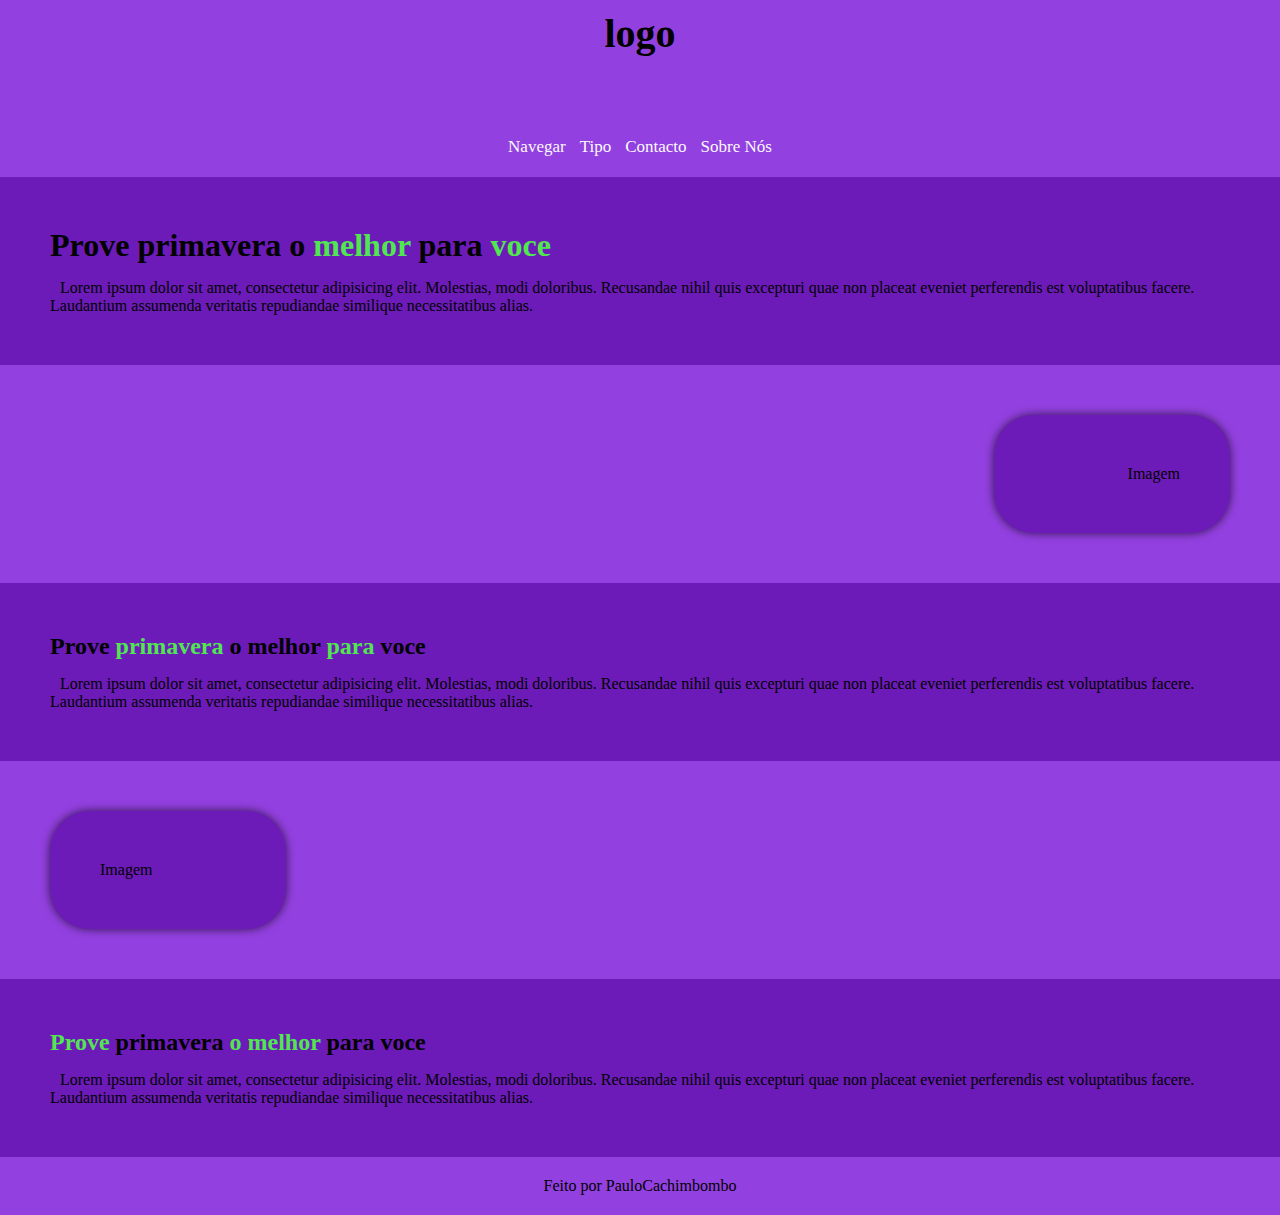
<file: Medication/index.html>
<!DOCTYPE html>
<html lang="pt-br">
<head>
    <meta charset="UTF-8">
    <meta name="viewport" content="width=device-width, initial-scale=1.0">
    <link rel="stylesheet" href="Style/style.css">
    <title>PetMedication</title>
</head>
<body>
<header>
    <h1>logo</h1>
</header>
<nav>
    <ul>
        <a href="#">Navegar</a>
        <a href="#">Tipo</a>
        <a href="#">Contacto</a>
        <a href="#">Sobre Nós</a>
    </ul>
</nav>
<main>
    <article>
        <div  class = "bloco1">
            <h1>
                Prove primavera o <Span class="trexo">melhor</Span> para <span class="trexo">voce</span>
            </h1>
            <p>Lorem ipsum dolor sit amet, consectetur adipisicing elit. 
                Molestias, modi doloribus. Recusandae nihil quis excepturi 
                quae non placeat eveniet perferendis est voluptatibus facere. 
                Laudantium assumenda veritatis repudiandae similique necessitatibus alias.</p>
        </div>

        <div id="object1"> 
            <aside >
                <p>Imagem</p>
            </aside>        
            </div>        
       <div class="bloco1">
        <h2>
            Prove <span class="trexo">primavera</span> o melhor <span class="trexo">para</span> voce
        </h2>
        <p>Lorem ipsum dolor sit amet, consectetur adipisicing elit. 
            Molestias, modi doloribus. Recusandae nihil quis excepturi 
            quae non placeat eveniet perferendis est voluptatibus facere. 
            Laudantium assumenda veritatis repudiandae similique necessitatibus alias.</p>
  
       </div > 

        <div id="object2">
            <aside>
            <p>Imagem</p>
          </aside>
        </div>
        
    </aside>
    <div class="bloco1">
        <h2>
            <span class="trexo">Prove</span> primavera <span class="trexo">o melhor</span> para voce
        </h2>
        <p>Lorem ipsum dolor sit amet, consectetur adipisicing elit. 
            Molestias, modi doloribus. Recusandae nihil quis excepturi 
            quae non placeat eveniet perferendis est voluptatibus facere. 
            Laudantium assumenda veritatis repudiandae similique necessitatibus alias.</p>
  
    </div > 
    </article>
</main>
<footer>
     <p>Feito por PauloCachimbombo</p>
</footer>    
</body>
</html>
</file>
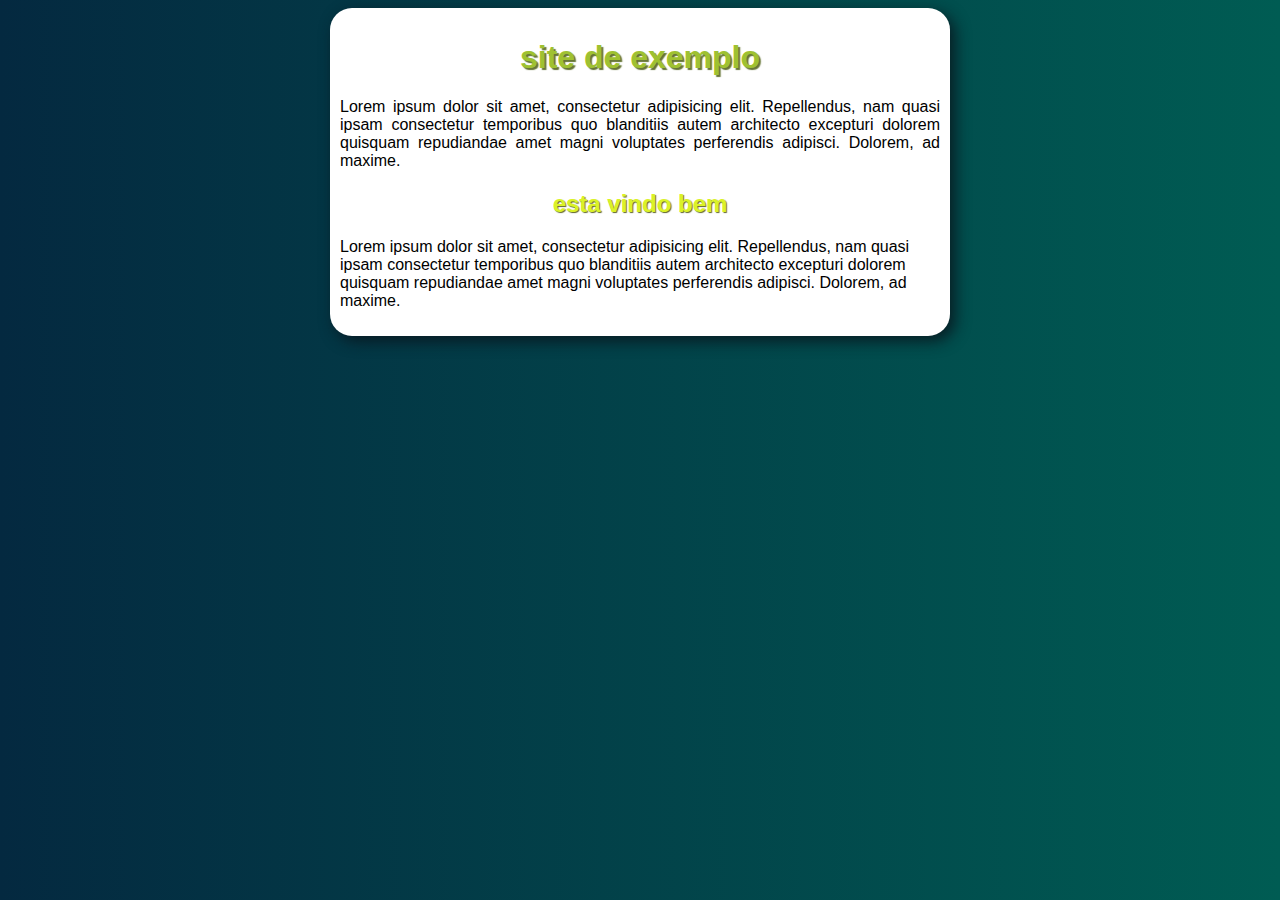
<file: Modulo2/003/index.html>
<!DOCTYPE html>
<html lang="en">
<head>
    <meta charset="UTF-8">
    <meta name="viewport" content="width=device-width, initial-scale=1.0">
    <title>site exemplo</title>
    <link rel="stylesheet" href="style.css">
</head>
<body>
    <main>    <h1>site de exemplo</h1>
    
    <p>Lorem ipsum dolor sit amet, consectetur adipisicing elit.
         Repellendus, nam quasi ipsam consectetur temporibus quo
          blanditiis autem architecto 
        excepturi dolorem quisquam repudiandae amet magni 
        voluptates perferendis adipisci. Dolorem, ad maxime.</p>
        <p><h2>esta vindo bem</h2>
            Lorem ipsum dolor sit amet, consectetur adipisicing elit.
            Repellendus, nam quasi ipsam consectetur temporibus quo
             blanditiis autem architecto 
           excepturi dolorem quisquam repudiandae amet magni 
           voluptates perferendis adipisci. Dolorem, ad maxime.</p>
        </main>

</body>
</html>
</file>
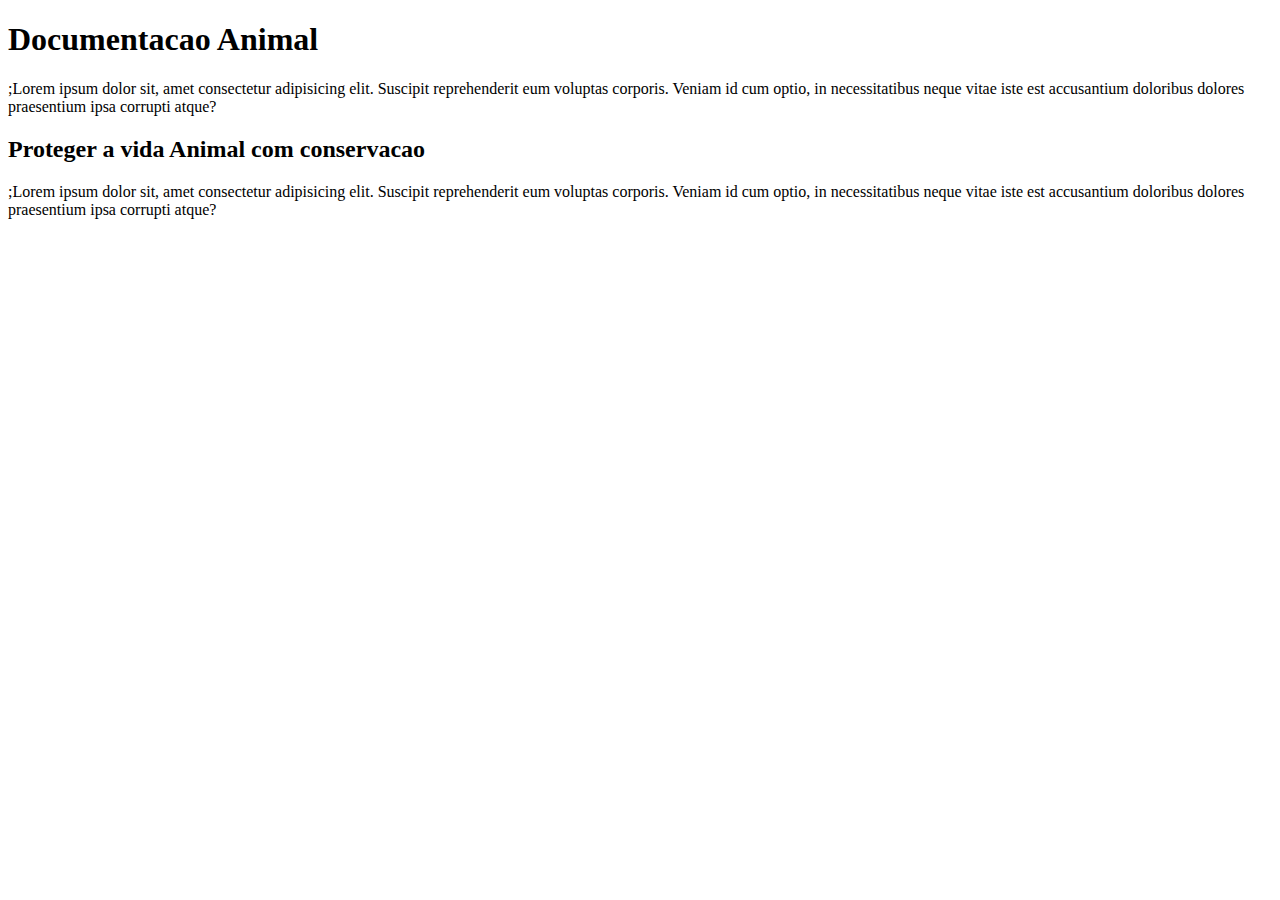
<file: Modulo2/004/index.html>
<!DOCTYPE html>
<html lang="pt-br">
<head>
    <meta charset="UTF-8">
    <meta name="viewport" content="width=device-width, initial-scale=1.0">
     <style>
        body{
            font-family: 'sans-serif';
        }
        h1{
            font-family: 'Times New Roman', Times, serif;
        }

     </style>
    <title>fonte css</title>
</head>
<body>
    
    <h1>Documentacao Animal</h1>   
    <p>;Lorem ipsum dolor sit, amet consectetur adipisicing elit. 
        Suscipit reprehenderit eum voluptas corporis. Veniam id 
        cum optio, in necessitatibus neque vitae iste est accusantium 
        doloribus dolores praesentium ipsa corrupti 
        atque?</p>
        <h2>Proteger a vida Animal com conservacao</h2> 
        <p>;Lorem ipsum dolor sit, amet consectetur adipisicing elit. 
            Suscipit reprehenderit eum voluptas corporis. Veniam id 
            cum optio, in necessitatibus neque vitae iste est accusantium 
            doloribus dolores praesentium ipsa corrupti 
            atque?</p>   
    
</body>
</html>
</file>
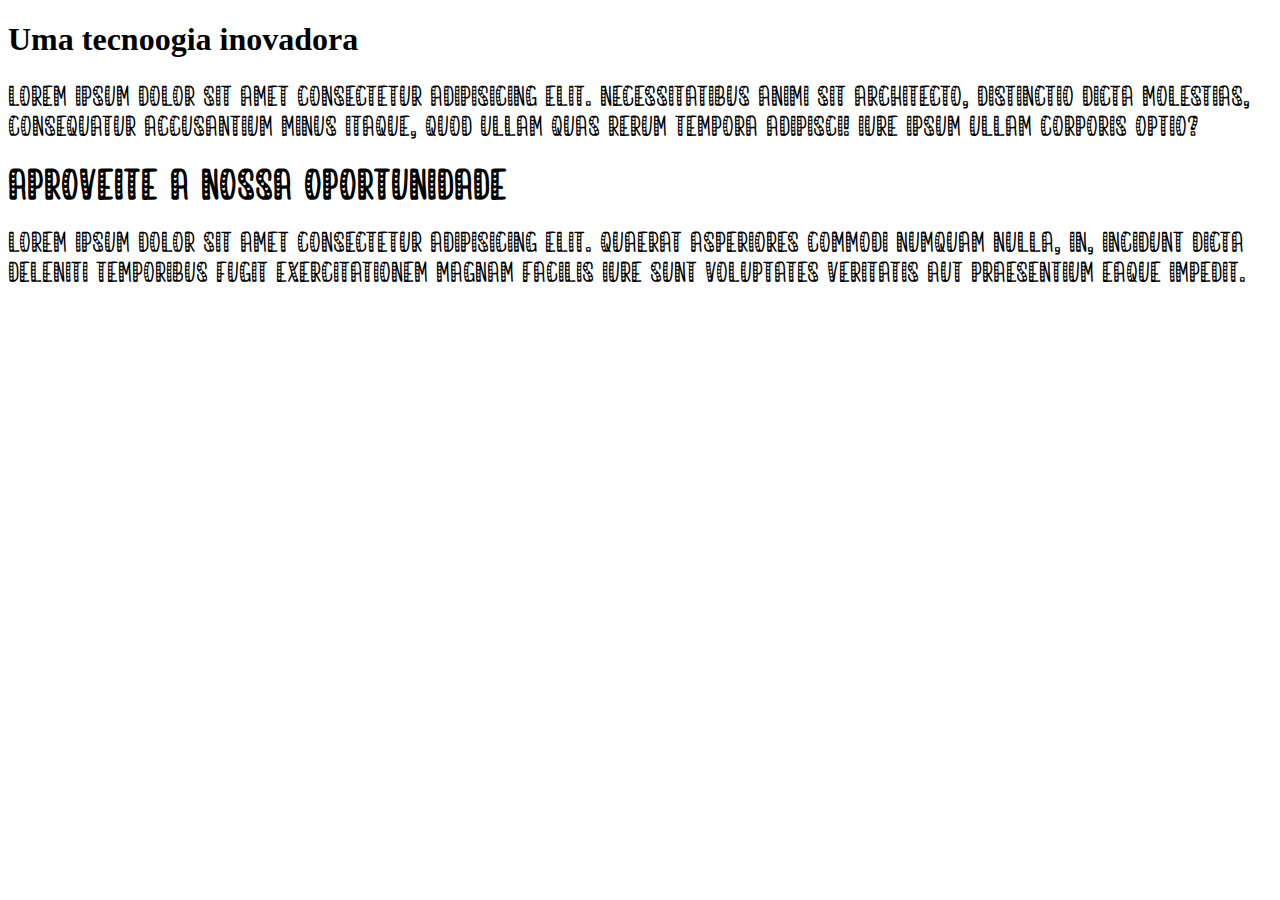
<file: Modulo2/005/index.html>
<!DOCTYPE html>
<html lang="pt-br">
<head>
    <meta charset="UTF-8">
    <meta name="viewport" content="width=device-width, initial-scale=1.0">
    <title>font2</title>
    <style>
         @font-face {
                font-family:minhaFont;
                src: url(love\ story\ ttf.ttf);
            }  
        body 
        {
            font-family:minhaFont;
        }
        h1{
           font-family:love;
           box-shadow: 2px;
            };
           
       
    </style>
</head>
<body>
    <h1>Uma tecnoogia inovadora</h1>
    <p>Lorem ipsum dolor sit amet consectetur adipisicing elit.
         Necessitatibus animi sit architecto, distinctio dicta
          molestias,
          consequatur accusantium minus itaque, quod ullam 
        quas rerum tempora adipisci! Iure ipsum ullam corporis optio?</p>
    <h2>aproveite a nossa oportunidade</h2>
    <p>Lorem ipsum dolor sit amet consectetur adipisicing elit. 
        Quaerat asperiores commodi numquam nulla, in, incidunt 
        dicta deleniti temporibus fugit exercitationem magnam
         facilis iure sunt voluptates veritatis aut praesentium 
         eaque impedit.</p>
</body>
</html>
</file>
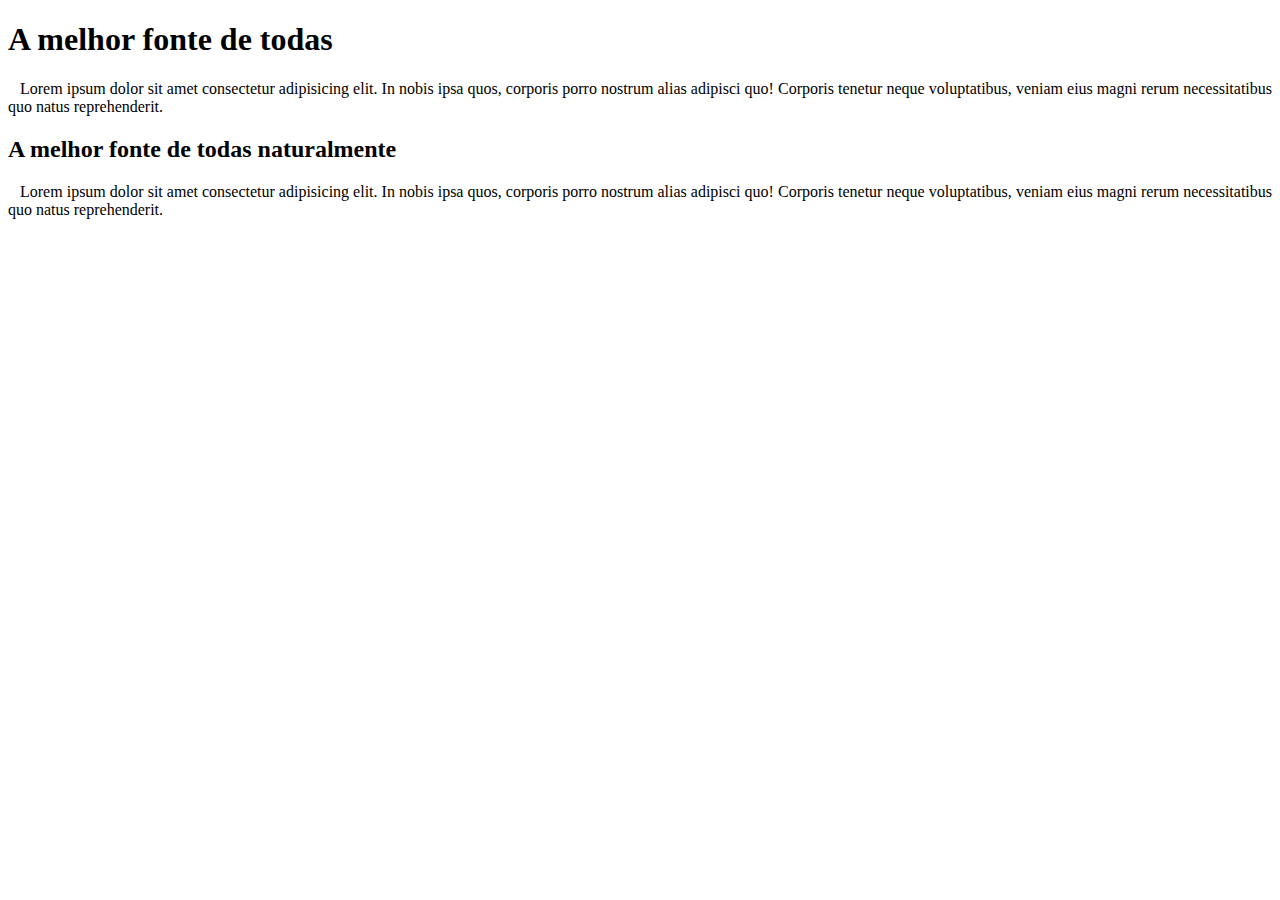
<file: Modulo2/006/index.html>
<!DOCTYPE html>
<html lang="pt-br">
<head>
    <meta charset="UTF-8">
    <meta name="viewport" content="width=device-width, initial-scale=1.0">
    <title>capturando fonte de outrso sites</title>
    <style>
        bory{
            font: bold 3px sanserif ;
            color:  rgba(31, 31, 212, 0.822) ;
        }
        p{
            text-align: justify;
            text-indent: 12px;
        }
    </style>
</head>
<body>
    <h1>A melhor fonte de todas</h1>
    <p>Lorem ipsum dolor sit amet consectetur adipisicing 
        elit. In nobis ipsa quos, corporis porro nostrum alias 
        adipisci quo! Corporis tenetur neque voluptatibus, 
        veniam eius magni rerum necessitatibus quo natus 
        reprehenderit.</p>
        <h2>A melhor fonte de todas naturalmente</h2>
    <p>Lorem ipsum dolor sit amet consectetur adipisicing 
        elit. In nobis ipsa quos, corporis porro nostrum alias 
        adipisci quo! Corporis tenetur neque voluptatibus, 
        veniam eius magni rerum necessitatibus quo natus 
        reprehenderit.</p>
</body>
</html>
</file>
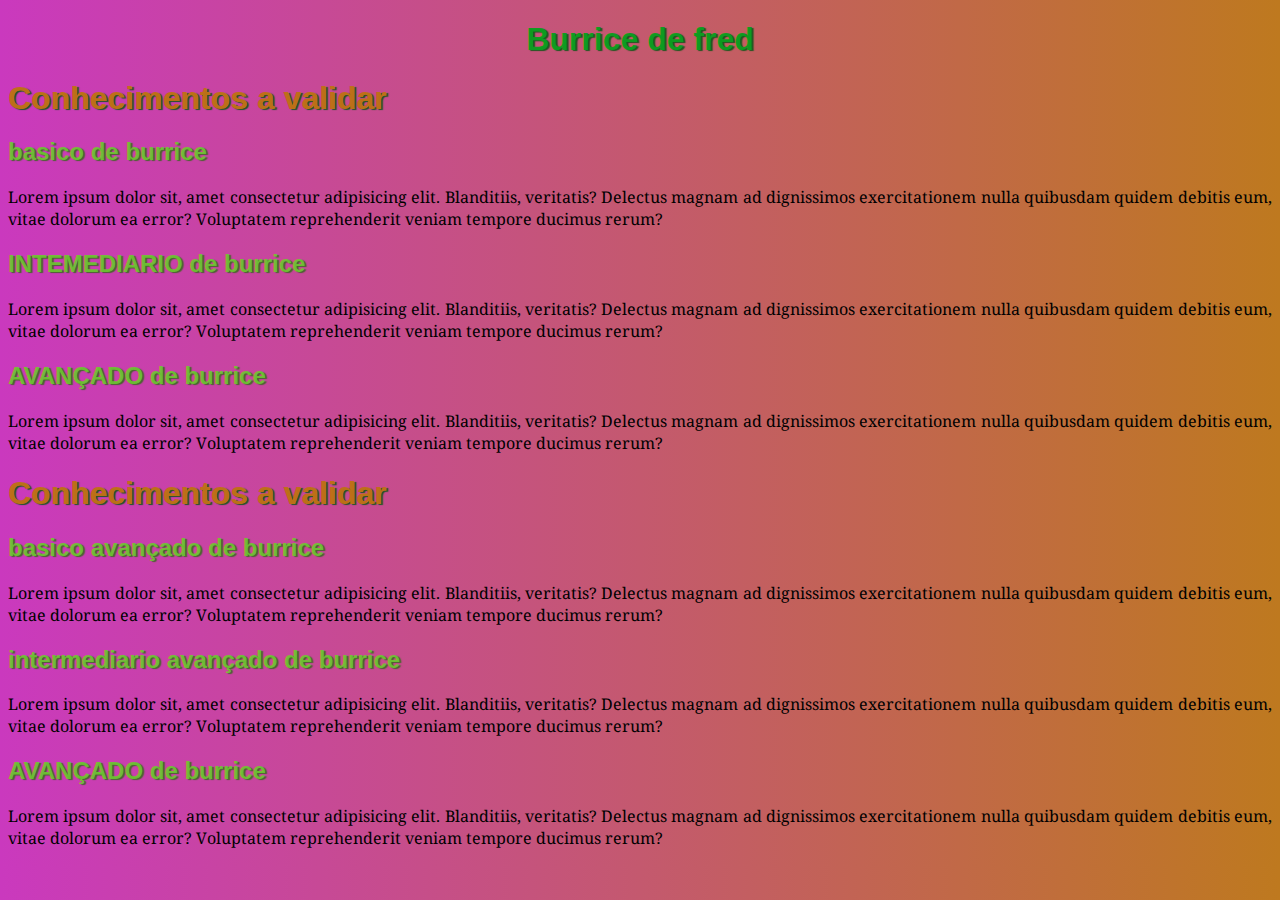
<file: Modulo2/008/index.html>
<!DOCTYPE html>
<html lang="pt-br">
<head>
    <meta charset="UTF-8">
    <meta name="viewport" content="width=device-width, initial-scale=1.0">
    <title>Document</title>
    <link rel="stylesheet" href="style.css">
    
</head>
<body>
    <h1 id="principal">Burrice de fred</h1>
    <h1>Conhecimentos a validar</h1>
    <h2>basico de burrice</h1>
    <p>Lorem ipsum dolor sit, amet consectetur adipisicing elit. 
        Blanditiis, veritatis? Delectus magnam ad dignissimos 
        exercitationem nulla quibusdam quidem debitis eum, vitae 
        dolorum ea error? Voluptatem reprehenderit veniam tempore 
        ducimus rerum?</p>
    <h2>INTEMEDIARIO de burrice</h2>
    <p>Lorem ipsum dolor sit, amet consectetur adipisicing elit. 
         Blanditiis, veritatis? Delectus magnam ad dignissimos 
         exercitationem nulla quibusdam quidem debitis eum, vitae 
          dolorum ea error? Voluptatem reprehenderit veniam tempore 
            ducimus rerum?</p>
    <h2>AVANÇADO de burrice</h2>
     <p>Lorem ipsum dolor sit, amet consectetur adipisicing elit. 
           Blanditiis, veritatis? Delectus magnam ad dignissimos 
          exercitationem nulla quibusdam quidem debitis eum, vitae 
         dolorum ea error? Voluptatem reprehenderit veniam tempore 
        ducimus rerum?</p> 
        <h1>Conhecimentos a validar</h1>
       
        <h2>basico avançado  de burrice</h1>
        <p>Lorem ipsum dolor sit, amet consectetur adipisicing elit. 
            Blanditiis, veritatis? Delectus magnam ad dignissimos 
            exercitationem nulla quibusdam quidem debitis eum, vitae 
            dolorum ea error? Voluptatem reprehenderit veniam tempore 
            ducimus rerum?</p>
        <h2>intermediario avançado de burrice</h2>
        <p>Lorem ipsum dolor sit, amet consectetur adipisicing elit. 
             Blanditiis, veritatis? Delectus magnam ad dignissimos 
             exercitationem nulla quibusdam quidem debitis eum, vitae 
              dolorum ea error? Voluptatem reprehenderit veniam tempore 
                ducimus rerum?</p>
        <h2>AVANÇADO de burrice</h2>
         <p>Lorem ipsum dolor sit, amet consectetur adipisicing elit. 
               Blanditiis, veritatis? Delectus magnam ad dignissimos 
              exercitationem nulla quibusdam quidem debitis eum, vitae 
             dolorum ea error? Voluptatem reprehenderit veniam tempore 
            ducimus rerum?</p>       
</body>
</html>
</file>
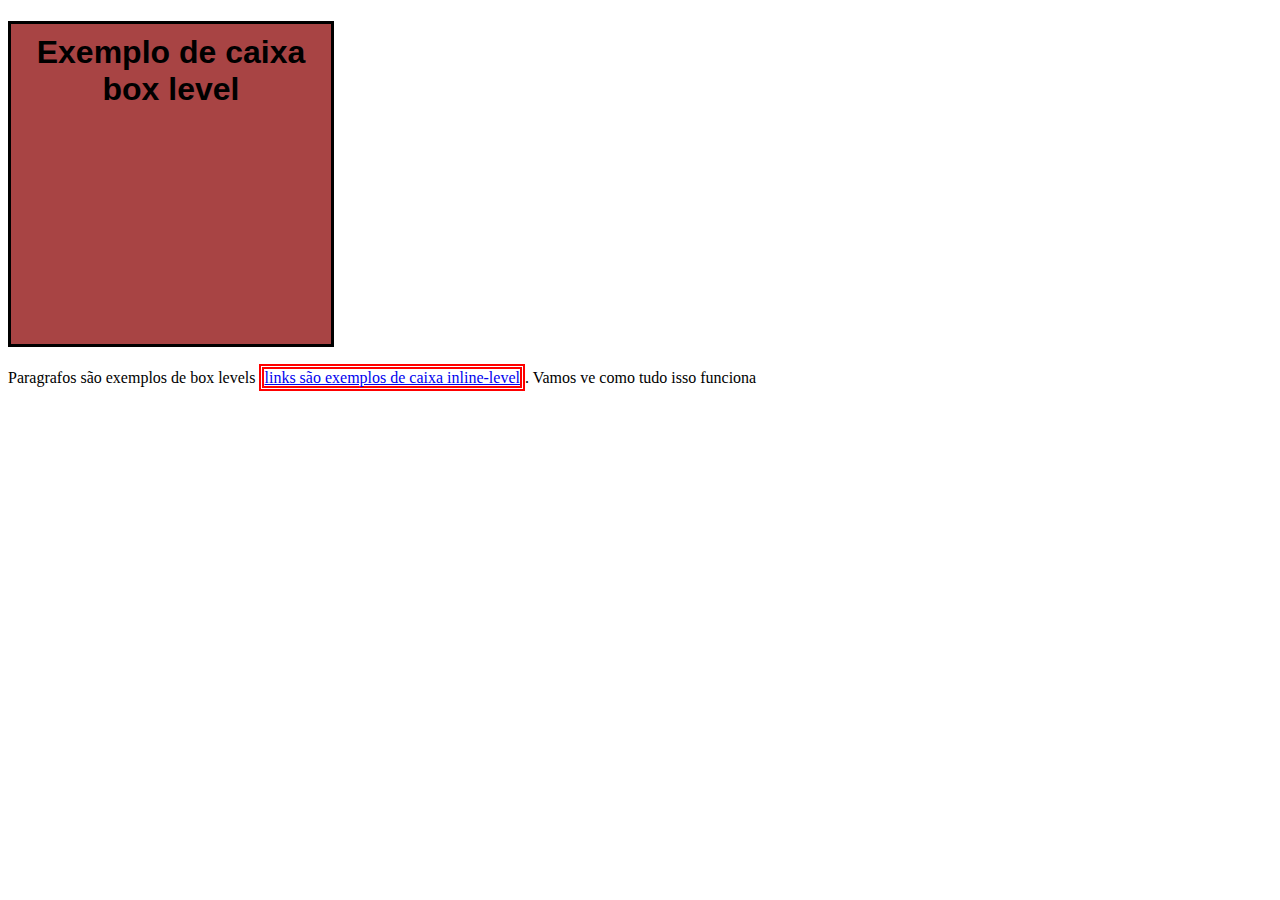
<file: Modulo2/010/index.html>
<!DOCTYPE html>
<html lang="pt-br">
<head>
    <meta charset="UTF-8">
    <meta name="viewport" content="width=device-width, initial-scale=1.0">
    <title>Modelo de caixa</title>
    <style>
        h1{
            background-color: rgba(160, 51, 51, 0.918);
            border: solid ;
            width: 300px;
            height: 300px;
            text-align: center;
            font-family: 'Lucida Sans', 'Lucida Sans Regular', 'Lucida Grande', 'Lucida Sans Unicode', Geneva, Verdana, sans-serif;     
           padding-top: 10px;
           padding-left: 10px;
           padding-bottom: 10px;
           padding-right: 10px; 
        }
        a{
            border-color: red;
            border-width: 5px;
            border-style: double;
            
        }
   </style>
</head>
<body>
    <h1>Exemplo de caixa box level</h1>
    <p>Paragrafos são exemplos de box levels <a href="#">links são exemplos  de caixa inline-level</a>. 
        Vamos ve como tudo isso funciona</p>
    
</body>
</html>
</file>
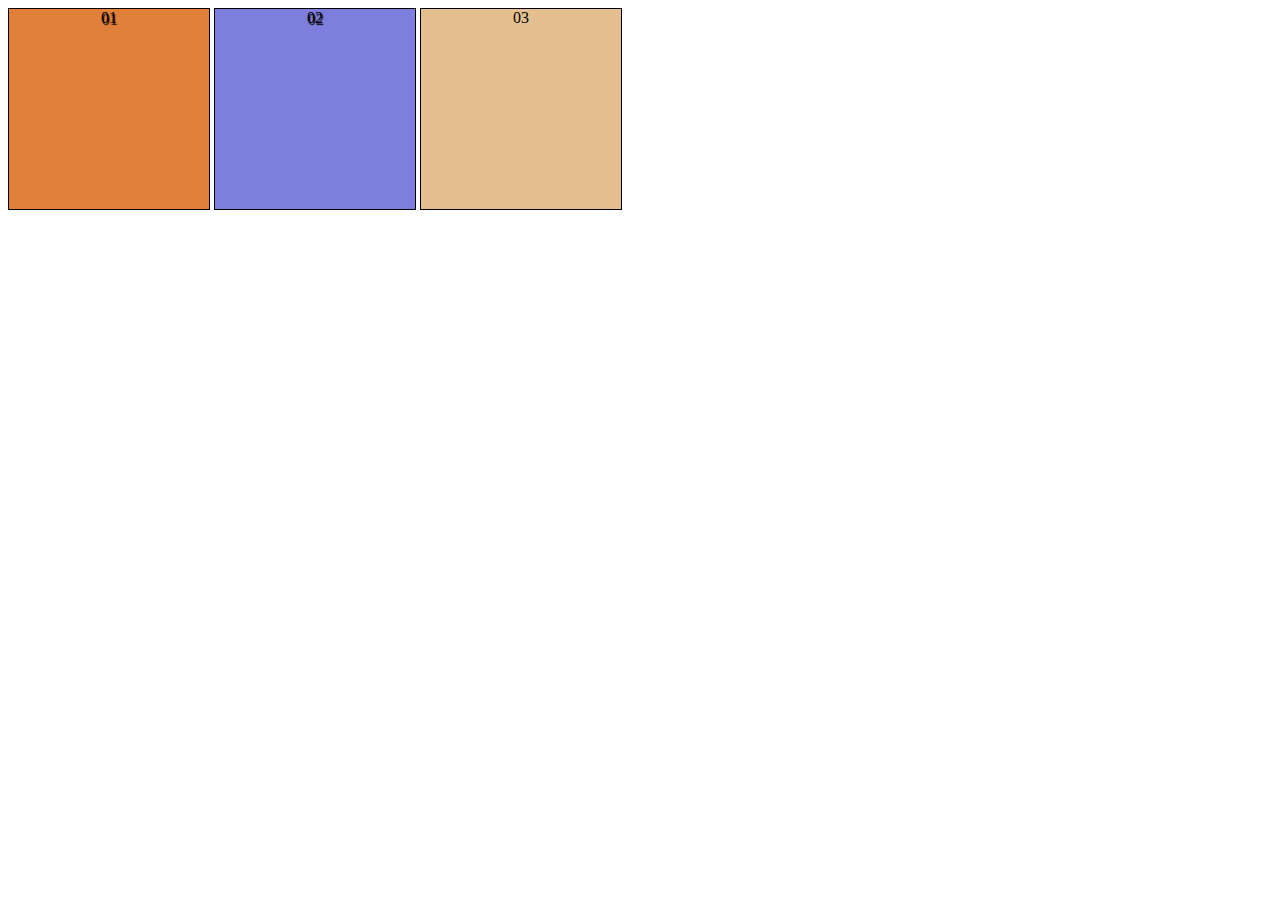
<file: Modulo2/009/pseudoClasse.html>
<!DOCTYPE html>
<html lang="pt-br">
<head>
    <meta charset="UTF-8">
    <meta name="viewport" content="width=device-width, initial-scale=1.0">
    <title>pseudoClasse</title>
    <style>
        div{
            display: inline-block;
            border: 1px solid black;
            height: 200px;
            width: 200px;
            text-align: center;
        }
       #d1{
        background-color: rgb(224, 128, 59);
        text-shadow: 1px 2px 1px;
       }
       #d2{
        background-color: rgba(114, 114, 218, 0.918);
        text-shadow: 1px 2px 1px;
       }
       #d3{
        background-color: rgba(224, 182, 126, 0.863);
        
       }
       #d3:hover{
        background-color: rgb(34, 104, 151);
        text-shadow: 1px 2px 1px;
       }
       #d2:hover{
        background-color: rgb(77, 151, 34);
       }
       #d1:hover{
        background-color: crimson;
       }
    </style>
</head>
<body>
    
    <div id="d1">01</div>
    <div id="d2">02</div>
    <div id="d3">03</div>

</body>
</html>
</file>
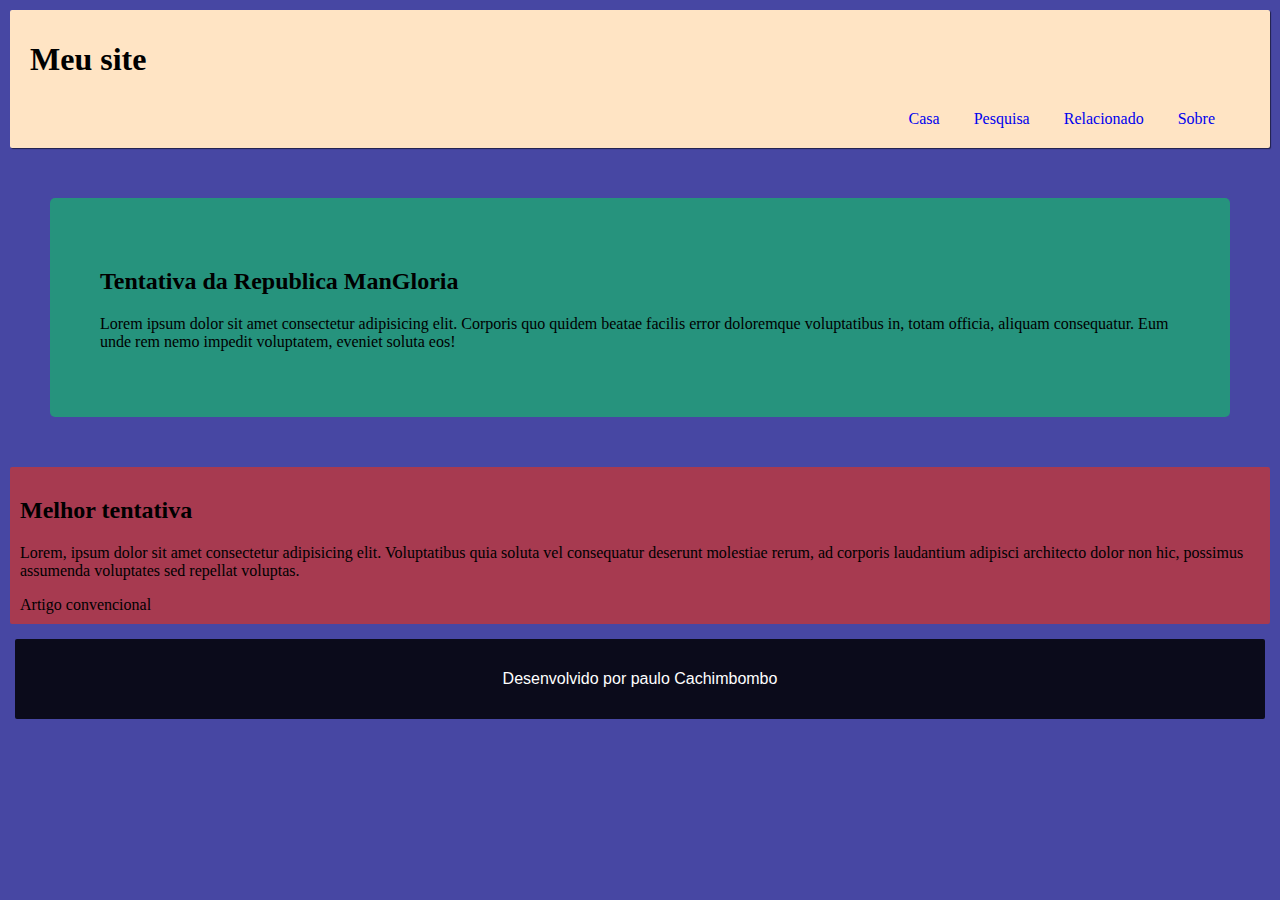
<file: Modulo2/010/index2.html>
<!DOCTYPE html>
<html lang="pt-br">
<head>
    <meta charset="UTF-8">
    <meta name="viewport" content="width=device-width, initial-scale=1.0">
    <title> grouping tags</title>
    <style>
        body{
            margin: 0px;
            padding: 0px;
            background-color: rgb(71, 71, 163);
        }
        header{
            background-color: bisque;
            padding: 10px;
            margin: 10px;
            border-radius: 2px;
            box-shadow: 1px 1px 1px rgba(0, 0, 0, 0.548);
        }
        nav > ul > a{
            padding-right: 10px;
            margin: 10px;
            text-decoration: none;
        }
        nav > a:hover{
            color: blue;

        }
        nav > ul{
            text-align: right;
            margin-top: 10px;
            margin-right: 25px;
            margin-bottom: 10px;
            margin-left: 10px;
        }
        #Assuntos{
            background-color: rgba(32, 161, 118, 0.849);
            margin: 50px;
            padding: 50px;
            border-radius: 5px;
        }
        #Noticias{
            background-color: rgba(196, 55, 55, 0.767);
            margin: 10px;
            padding: 10px;
            border-radius: 2px;
        }
        footer{
            background-color: rgba(0, 0, 0, 0.836);
            margin: 15px;
            padding: 15px;
            border-radius: 2px;
        }
        footer > p{
            color: white;
            font-family: 'Lucida Sans', 'Lucida Sans Regular', 'Lucida Grande', 'Lucida Sans Unicode', 
            Geneva, Verdana, sans-serif;  
            text-align: center;          
        }
        #as{
            padding-bottom: 10px;
            padding-left: 10px;
            
        }
        #Newcolor > a:hover{
            background-color: rgba(0, 0, 0, 0.938);
            border-radius: 23px;
            

        }
    </style>
</head>
<body>
    <header>
        <h1 id="as">Meu site</h1>
        <nav>
        <ul id="Newcolor">
            <a   href ="#">Casa</a>
            <a href="#">Pesquisa</a>
            <a href="#">Relacionado</a>
            <a href="#">Sobre</a>
        </ul>
    </nav>
    </header>
<main>
    <section id="Assuntos">
            <H2>Tentativa da Republica ManGloria</H2>
            <p>Lorem ipsum dolor sit amet consectetur adipisicing elit. Corporis quo quidem beatae 
                facilis error doloremque 
                voluptatibus in, totam officia, aliquam consequatur. 
                Eum unde rem nemo impedit voluptatem, eveniet soluta eos!</p>
    </section>
  <Section id="Noticias">
    <article>
        <h2>Melhor tentativa</h2>
          <p>Lorem, ipsum dolor sit amet consectetur adipisicing elit. Voluptatibus
             quia soluta vel consequatur deserunt molestiae rerum, ad corporis
             laudantium adipisci architecto dolor non hic, possimus assumenda
              voluptates sed repellat voluptas.</p>
              <aside>
                Artigo convencional
              </aside>
    </article>
  </Section>

</main>
<footer>
<p>Desenvolvido por paulo Cachimbombo</p>
</footer>
</body>
</html>
</file>
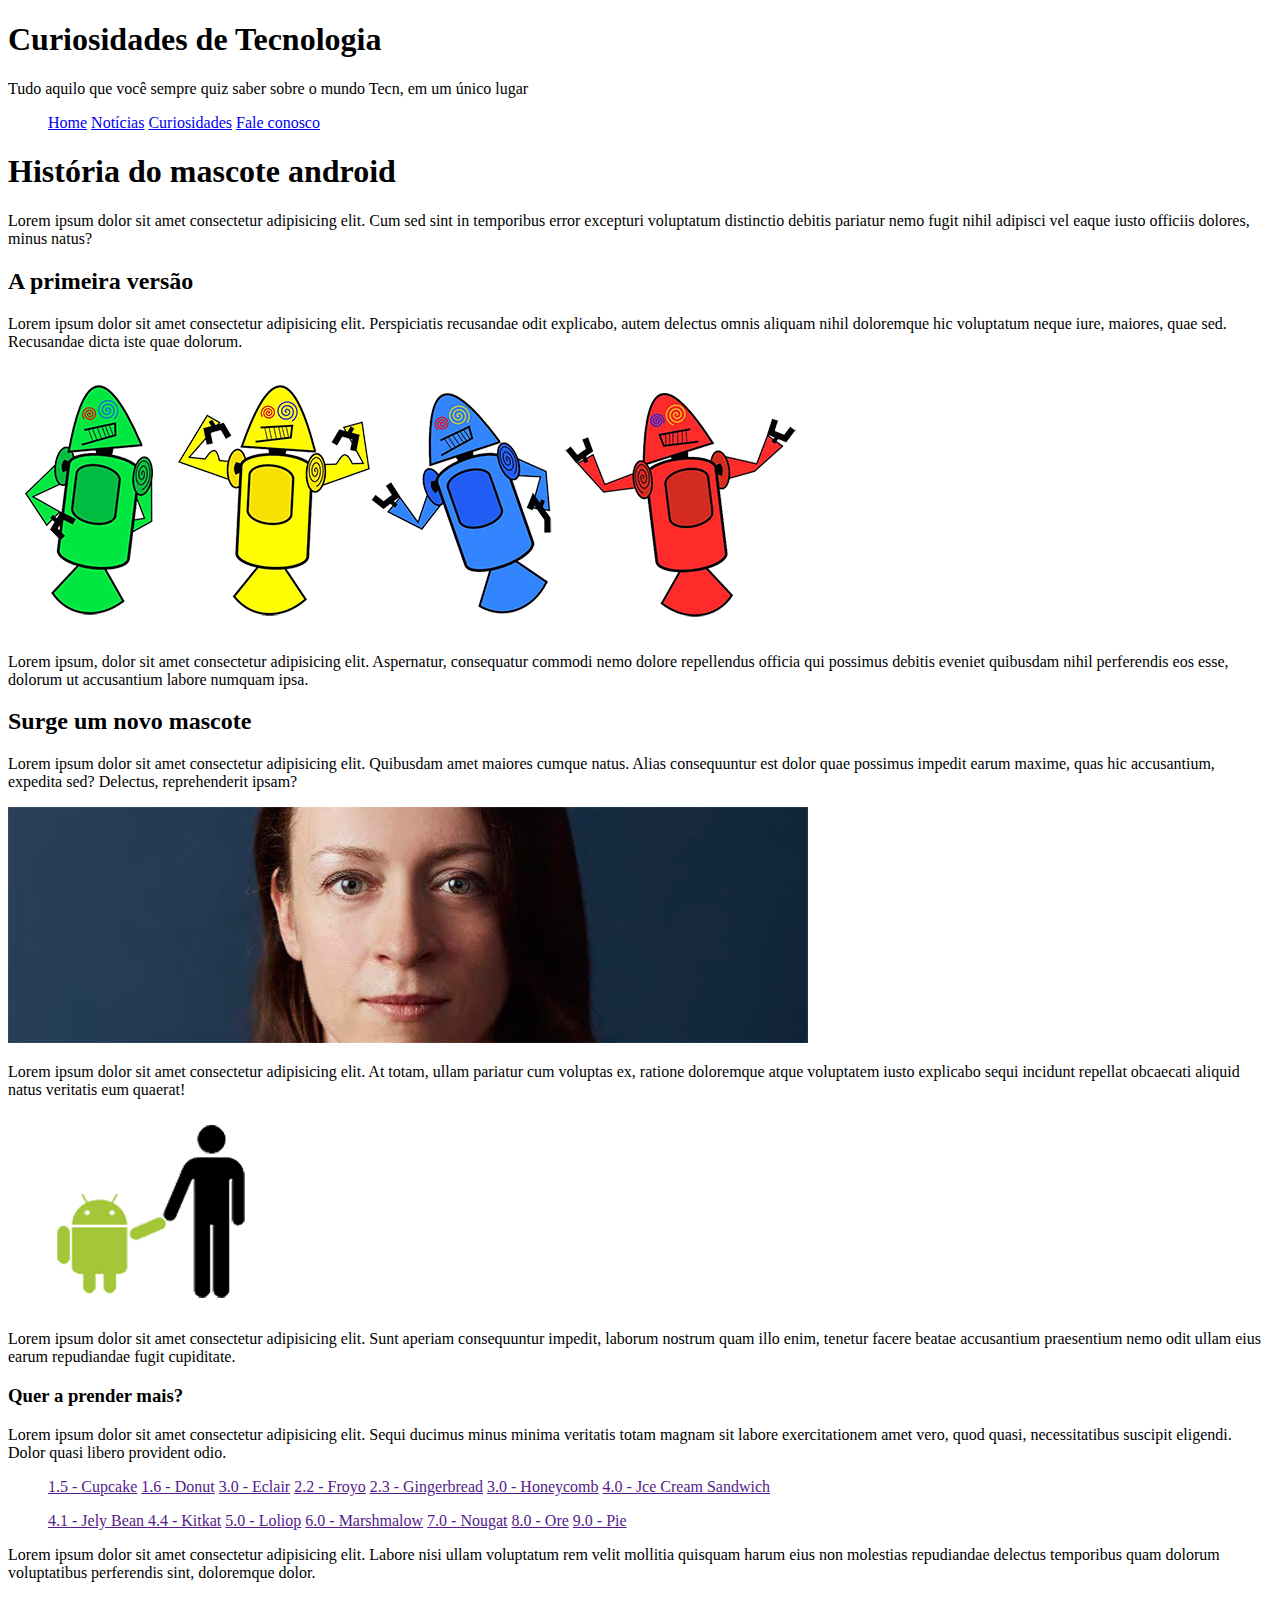
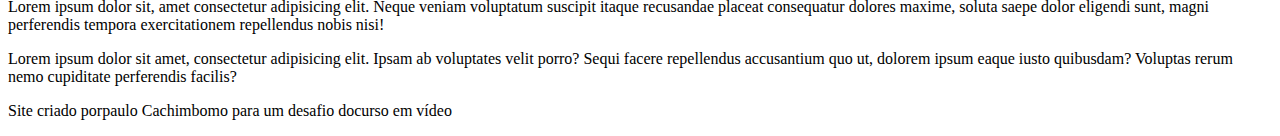
<file: Modulo2/Desafio 010/Android - Copia.html>
<!DOCTYPE html>
<html lang="pt-br">
<head>
    <meta charset="UTF-8">
    <meta name="viewport" content="width=device-width, initial-scale=1.0">
    <link rel="shortcut icon" href="imagens/favicon.ico">
    <title>Desafio Android</title>
    <style>
      
    </style>
</head>
<body>
    <header>
        <h1>
          Curiosidades de Tecnologia
        </h1>
        <p>
       Tudo aquilo que você sempre quiz saber sobre o mundo Tecn, em um único lugar
        </p>
        <nav >
            <ul >
               <a href="#"> Home</a>
               <a href="#">Notícias</a>
               <a href="#">Curiosidades</a>
               <a href="#">Fale conosco</a>
            </ul>
        </nav>
    </header>
    <main>
        <section>
            <article>
                <h1>História do mascote android</h1>
                <p class="p4">
                    Lorem ipsum dolor sit amet consectetur adipisicing elit. Cum sed sint in temporibus error 
                    excepturi voluptatum distinctio
                     debitis pariatur nemo fugit nihil adipisci vel eaque iusto officiis dolores, minus natus?
                </p>
                <h2>A primeira versão</h2>
                <p class="p4">
                    Lorem ipsum dolor sit amet consectetur adipisicing elit. Perspiciatis recusandae odit explicabo, 
                    autem delectus omnis aliquam nihil 
                    doloremque hic voluptatum neque iure, maiores, quae sed. Recusandae dicta iste quae dolorum.
                </p>
                <section id="imRobot"><p><img src="imagens/dan-droids.png" alt="#"></p></section>
                <p class="p4">Lorem ipsum, dolor sit amet consectetur adipisicing elit. Aspernatur, consequatur commodi nemo dolore repellendus 
                    officia qui possimus debitis eveniet
                     quibusdam nihil perferendis eos esse, dolorum ut accusantium labore numquam ipsa.</p>
                  <h2>Surge um novo mascote</h2>   
                  <p class="p4">
                    Lorem ipsum dolor sit amet consectetur adipisicing elit. Quibusdam amet maiores cumque natus. Alias consequuntur
                     est dolor 
                    quae possimus impedit earum maxime, quas hic accusantium, expedita sed? Delectus, reprehenderit ipsam?
                  </p>
                  <section id="imWomen"><img src="imagens/irina-blok.jpg" alt="#"></section>
                  <p class="p4">Lorem ipsum dolor sit amet consectetur adipisicing elit. At totam,
                     ullam pariatur cum voluptas ex, ratione doloremque atque voluptatem 
                    iusto explicabo sequi incidunt repellat obcaecati aliquid natus veritatis eum quaerat!</p>
                    <section id="imMan"><img src="imagens/bugdroid.png" alt="#"></section>
                    <p  class="p4">Lorem ipsum dolor sit amet consectetur adipisicing elit. Sunt aperiam consequuntur impedit, 
                        laborum nostrum quam illo enim, tenetur
                         facere beatae accusantium praesentium nemo odit ullam eius earum repudiandae fugit cupiditate.</p>
                       
                         <section>
                            <article id="sublist">
                                <h3 id="h3">Quer a prender mais?</h3>
                                <p class="p4">Lorem ipsum dolor sit amet consectetur adipisicing elit. Sequi ducimus minus minima 
                                    veritatis totam magnam sit labore exercitationem amet vero, quod quasi,
                                     necessitatibus suscipit eligendi. Dolor quasi libero provident odio.</p>
                                  <section id="Group">
                                     <ul id="listone">
                                        <a href="">1.5 - Cupcake</a>
                                        <a href="">1.6 - Donut</a>
                                        <a href="">3.0 - Eclair</a>
                                        <a href="">2.2 - Froyo</a>
                                        <a href="">2.3 - Gingerbread</a>
                                        <a href="">3.0 - Honeycomb</a>
                                        <a href="">4.0 - Jce Cream Sandwich </a>
                                     </ul>
                                     <ul id="listtwo">
                                        <a href="">4.1 - Jely Bean </a>
                                        <a href="">4.4 - Kitkat</a>
                                        <a href="">5.0 - Loliop</a>
                                        <a href="">6.0 - Marshmalow</a>
                                        <a href="">7.0 - Nougat</a>
                                        <a href="">8.0 - Ore</a>
                                        <a href="">9.0 - Pie</a>
                                     </ul>
                                    </section> 
                                     <p class="p4">
                                        Lorem ipsum dolor sit amet consectetur adipisicing elit. Labore nisi ullam voluptatum rem velit
                                         mollitia quisquam harum eius non molestias repudiandae 
                                        delectus temporibus quam dolorum voluptatibus perferendis sint, doloremque dolor.
                                     </p>
                                    
                                     <p class="p4">
                                         Lorem ipsum dolor sit, amet consectetur adipisicing elit. Neque veniam voluptatum 
                                     suscipit itaque recusandae placeat consequatur dolores maxime, soluta saepe dolor eligendi sunt,
                                      magni perferendis tempora exercitationem repellendus nobis nisi!

                                     </p>
                            </article>
                                      <p class="p4">
                                        Lorem ipsum dolor sit amet, consectetur adipisicing elit. Ipsam ab voluptates velit porro?
                                         Sequi facere repellendus accusantium quo ut, dolorem 
                                        ipsum eaque iusto quibusdam? Voluptas rerum nemo cupiditate perferendis facilis?
                                      </p>
                         </section>
            </article>
        </section>

    </main>
    <footer>
       <p>Site criado por<span id="p1">paulo Cachimbomo</span>   para um desafio do<span id="p2">curso em vídeo</span> </p>
    </footer>
</body>
</html>
</file>
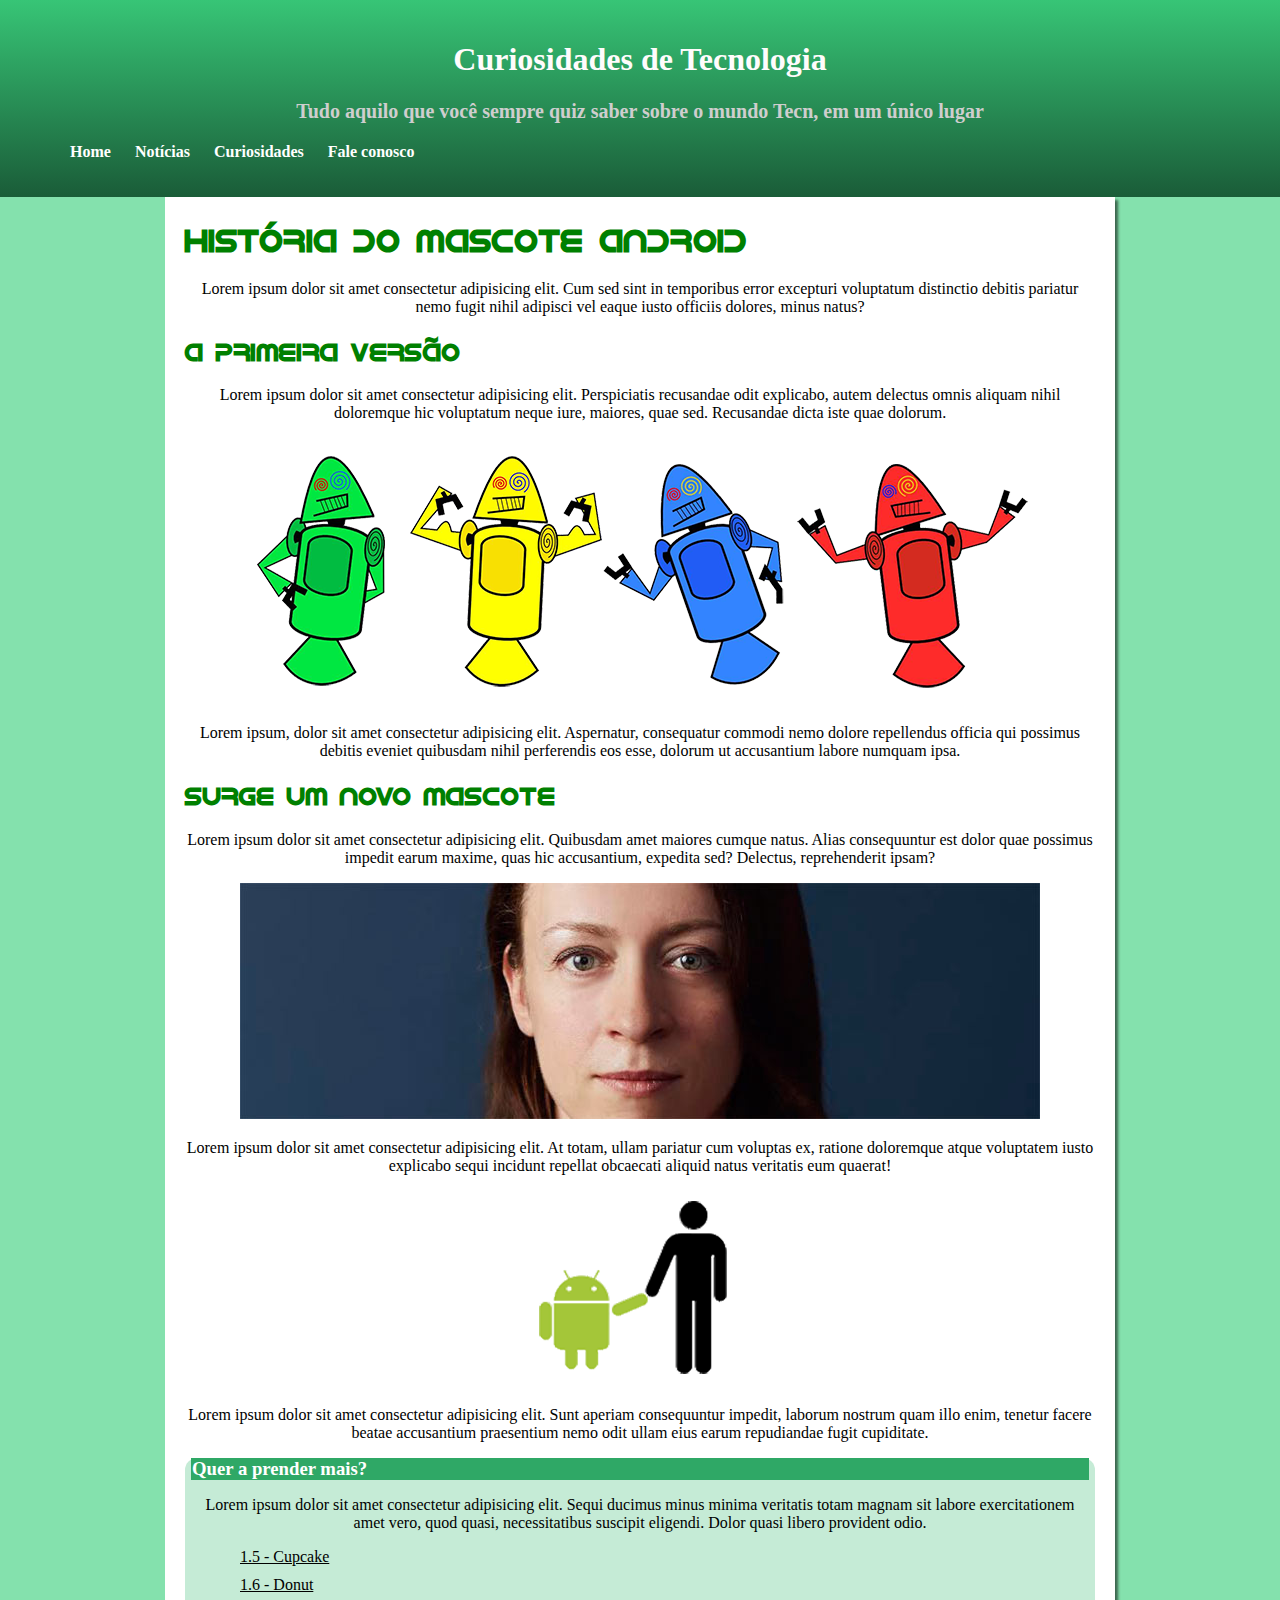
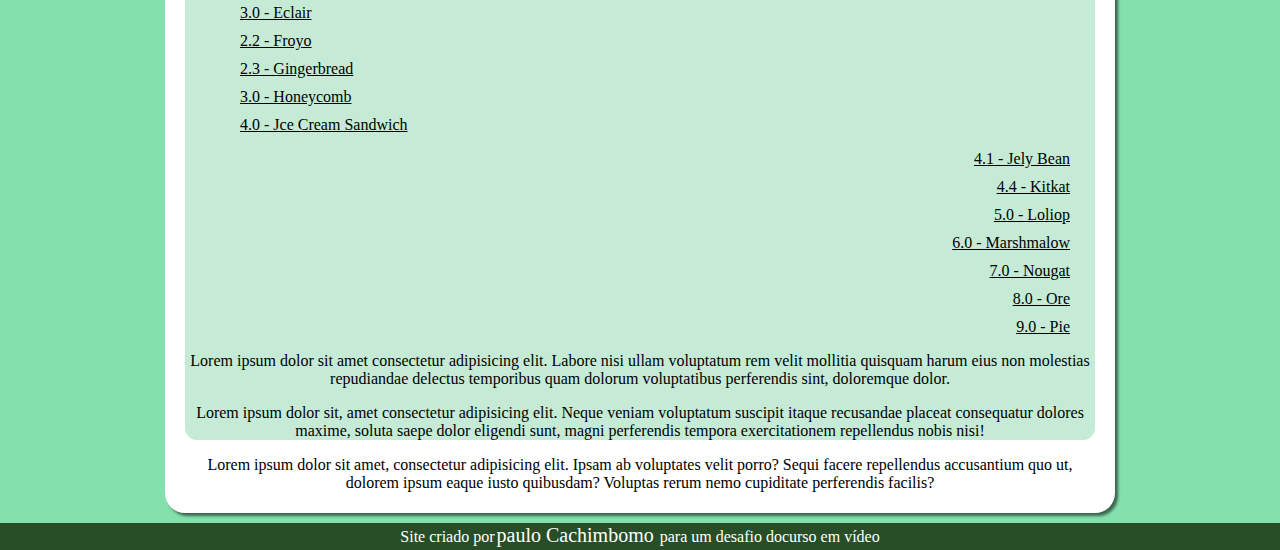
<file: Modulo2/Desafio 010/Android.html>
<!DOCTYPE html>
<html lang="pt-br">
<head>
    <meta charset="UTF-8">
    <meta name="viewport" content="width=device-width, initial-scale=1.0">
    <link rel="shortcut icon" href="imagens/favicon.ico">
    <title>Desafio Android</title>
    <style>
        @font-face{
            font-family: 'an';
            src: url(fontes/idroid.otf);
        }
      
        body{
            background-color: rgb(132, 225, 173);
            margin: 0;
            padding: 0;
        }
        header{
            padding: 20px;
            text-align: center;
            background-image: linear-gradient(to bottom, rgb(55, 197, 118),rgb(26,92,56));
        }
        header > p{
            font-size: 20px;
            font-weight: bolder;
            color: rgb(207, 206, 206);
        }
        header > h1{
            color: rgb(255, 252, 252);
            font-weight: bolder;
        }
       
        nav{
            text-align: left;
        }
        nav> ul >a{
            padding: 10px;
        text-decoration: none;
        color: white;
        font-weight: bolder;
        }
        main{
            background-color: white;
            text-align: left;
          margin-top: 0px;
          margin-left: 165px;
          margin-bottom: 10px;
          margin-right: 165px;
          padding-top: 3px;
          padding-left: 20px;
          padding-bottom: 5px;
          padding-right: 20px;
          border-radius: 0px 0px 20px 20px;
          box-shadow: 3px 3px 3px  rgba(0, 0, 0, 0.548);
        }
        footer{
            text-align: center;
            background-color: rgb(40, 78, 40);
            padding-top: 0px;
            padding-left: 15px;
            padding-bottom: 1px;
            padding-right: 15px;
            color: white;
        }

        footer  >p{
            padding: 1px;
            margin: 1px;
        }
        main > section> article> h1{
            font-size: 32px;
            color: green;
            font-family:an;
        }
        main > section> article> h2{
            font-size: 25px;
            color: green;
            font-family:an;
        }
       #sublist{
        background-color: rgb(197, 235, 214);
        border-radius: 12px;
        margin-top: 0;
        padding-top: px;
        padding-left: 5px;
        padding-bottom: 0px;
        padding-right: 5px;
        
       }
       #h3{
        background-color: rgb(47, 168, 102);
        margin-top: 2px;
        margin-left:1px;
        margin-bottom: 2px;
        margin-right: 1px;
        padding-left: 1px;
        padding-right: 1px;
        color: white;
       }
        #p1{
        width: bolder;
        font-size: 20px;
        padding-left: 2px;
        padding-right: 2px;
       }
       #imRobot{
        text-align: center;
       }
       #imMan{
        text-align: center;
       }
       #imWomen{
        text-align: center;
       }
       .p4{
        text-align: center;
       }
       #listone > a{
        display: block;
        padding-right: 10px;
        color: black;
        margin: 10px;
        text-align: left;
       }
       #listtwo > a{
        display: block;
        padding-right: 10px;
        color: black;
        margin: 10px;
        text-align: right;
       }
    
            
       
    </style>
</head>
<body>
    <header>
        <h1>
          Curiosidades de Tecnologia
        </h1>
        <p>
       Tudo aquilo que você sempre quiz saber sobre o mundo Tecn, em um único lugar
        </p>
        <nav >
            <ul >
               <a href="#"> Home</a>
               <a href="#">Notícias</a>
               <a href="#">Curiosidades</a>
               <a href="#">Fale conosco</a>
            </ul>
        </nav>
    </header>
    <main>
        <section>
            <article>
                <h1>História do mascote android</h1>
                <p class="p4">
                    Lorem ipsum dolor sit amet consectetur adipisicing elit. Cum sed sint in temporibus error 
                    excepturi voluptatum distinctio
                     debitis pariatur nemo fugit nihil adipisci vel eaque iusto officiis dolores, minus natus?
                </p>
                <h2>A primeira versão</h2>
                <p class="p4">
                    Lorem ipsum dolor sit amet consectetur adipisicing elit. Perspiciatis recusandae odit explicabo, 
                    autem delectus omnis aliquam nihil 
                    doloremque hic voluptatum neque iure, maiores, quae sed. Recusandae dicta iste quae dolorum.
                </p>
                <section id="imRobot"><p><img src="imagens/dan-droids.png" alt="#"></p></section>
                <p class="p4">Lorem ipsum, dolor sit amet consectetur adipisicing elit. Aspernatur, consequatur commodi nemo dolore repellendus 
                    officia qui possimus debitis eveniet
                     quibusdam nihil perferendis eos esse, dolorum ut accusantium labore numquam ipsa.</p>
                  <h2>Surge um novo mascote</h2>   
                  <p class="p4">
                    Lorem ipsum dolor sit amet consectetur adipisicing elit. Quibusdam amet maiores cumque natus. Alias consequuntur
                     est dolor 
                    quae possimus impedit earum maxime, quas hic accusantium, expedita sed? Delectus, reprehenderit ipsam?
                  </p>
                  <section id="imWomen"><img src="imagens/irina-blok.jpg" alt="#"></section>
                  <p class="p4">Lorem ipsum dolor sit amet consectetur adipisicing elit. At totam,
                     ullam pariatur cum voluptas ex, ratione doloremque atque voluptatem 
                    iusto explicabo sequi incidunt repellat obcaecati aliquid natus veritatis eum quaerat!</p>
                    <section id="imMan"><img src="imagens/bugdroid.png" alt="#"></section>
                    <p  class="p4">Lorem ipsum dolor sit amet consectetur adipisicing elit. Sunt aperiam consequuntur impedit, 
                        laborum nostrum quam illo enim, tenetur
                         facere beatae accusantium praesentium nemo odit ullam eius earum repudiandae fugit cupiditate.</p>
                       
                         <section>
                            <article id="sublist">
                                <h3 id="h3">Quer a prender mais?</h3>
                                <p class="p4">Lorem ipsum dolor sit amet consectetur adipisicing elit. Sequi ducimus minus minima 
                                    veritatis totam magnam sit labore exercitationem amet vero, quod quasi,
                                     necessitatibus suscipit eligendi. Dolor quasi libero provident odio.</p>
                                  <section id="Group">
                                     <ul id="listone">
                                        <a href="">1.5 - Cupcake</a>
                                        <a href="">1.6 - Donut</a>
                                        <a href="">3.0 - Eclair</a>
                                        <a href="">2.2 - Froyo</a>
                                        <a href="">2.3 - Gingerbread</a>
                                        <a href="">3.0 - Honeycomb</a>
                                        <a href="">4.0 - Jce Cream Sandwich </a>
                                     </ul>
                                     <ul id="listtwo">
                                        <a href="">4.1 - Jely Bean </a>
                                        <a href="">4.4 - Kitkat</a>
                                        <a href="">5.0 - Loliop</a>
                                        <a href="">6.0 - Marshmalow</a>
                                        <a href="">7.0 - Nougat</a>
                                        <a href="">8.0 - Ore</a>
                                        <a href="">9.0 - Pie</a>
                                     </ul>
                                    </section> 
                                     <p class="p4">
                                        Lorem ipsum dolor sit amet consectetur adipisicing elit. Labore nisi ullam voluptatum rem velit
                                         mollitia quisquam harum eius non molestias repudiandae 
                                        delectus temporibus quam dolorum voluptatibus perferendis sint, doloremque dolor.
                                     </p>
                                    
                                     <p class="p4">
                                         Lorem ipsum dolor sit, amet consectetur adipisicing elit. Neque veniam voluptatum 
                                     suscipit itaque recusandae placeat consequatur dolores maxime, soluta saepe dolor eligendi sunt,
                                      magni perferendis tempora exercitationem repellendus nobis nisi!

                                     </p>
                            </article>
                                      <p class="p4">
                                        Lorem ipsum dolor sit amet, consectetur adipisicing elit. Ipsam ab voluptates velit porro?
                                         Sequi facere repellendus accusantium quo ut, dolorem 
                                        ipsum eaque iusto quibusdam? Voluptas rerum nemo cupiditate perferendis facilis?
                                      </p>
                         </section>
            </article>
        </section>

    </main>
    <footer>
       <p>Site criado por<span id="p1">paulo Cachimbomo</span>   para um desafio do<span id="p2">curso em vídeo</span> </p>
    </footer>
</body>
</html>
</file>
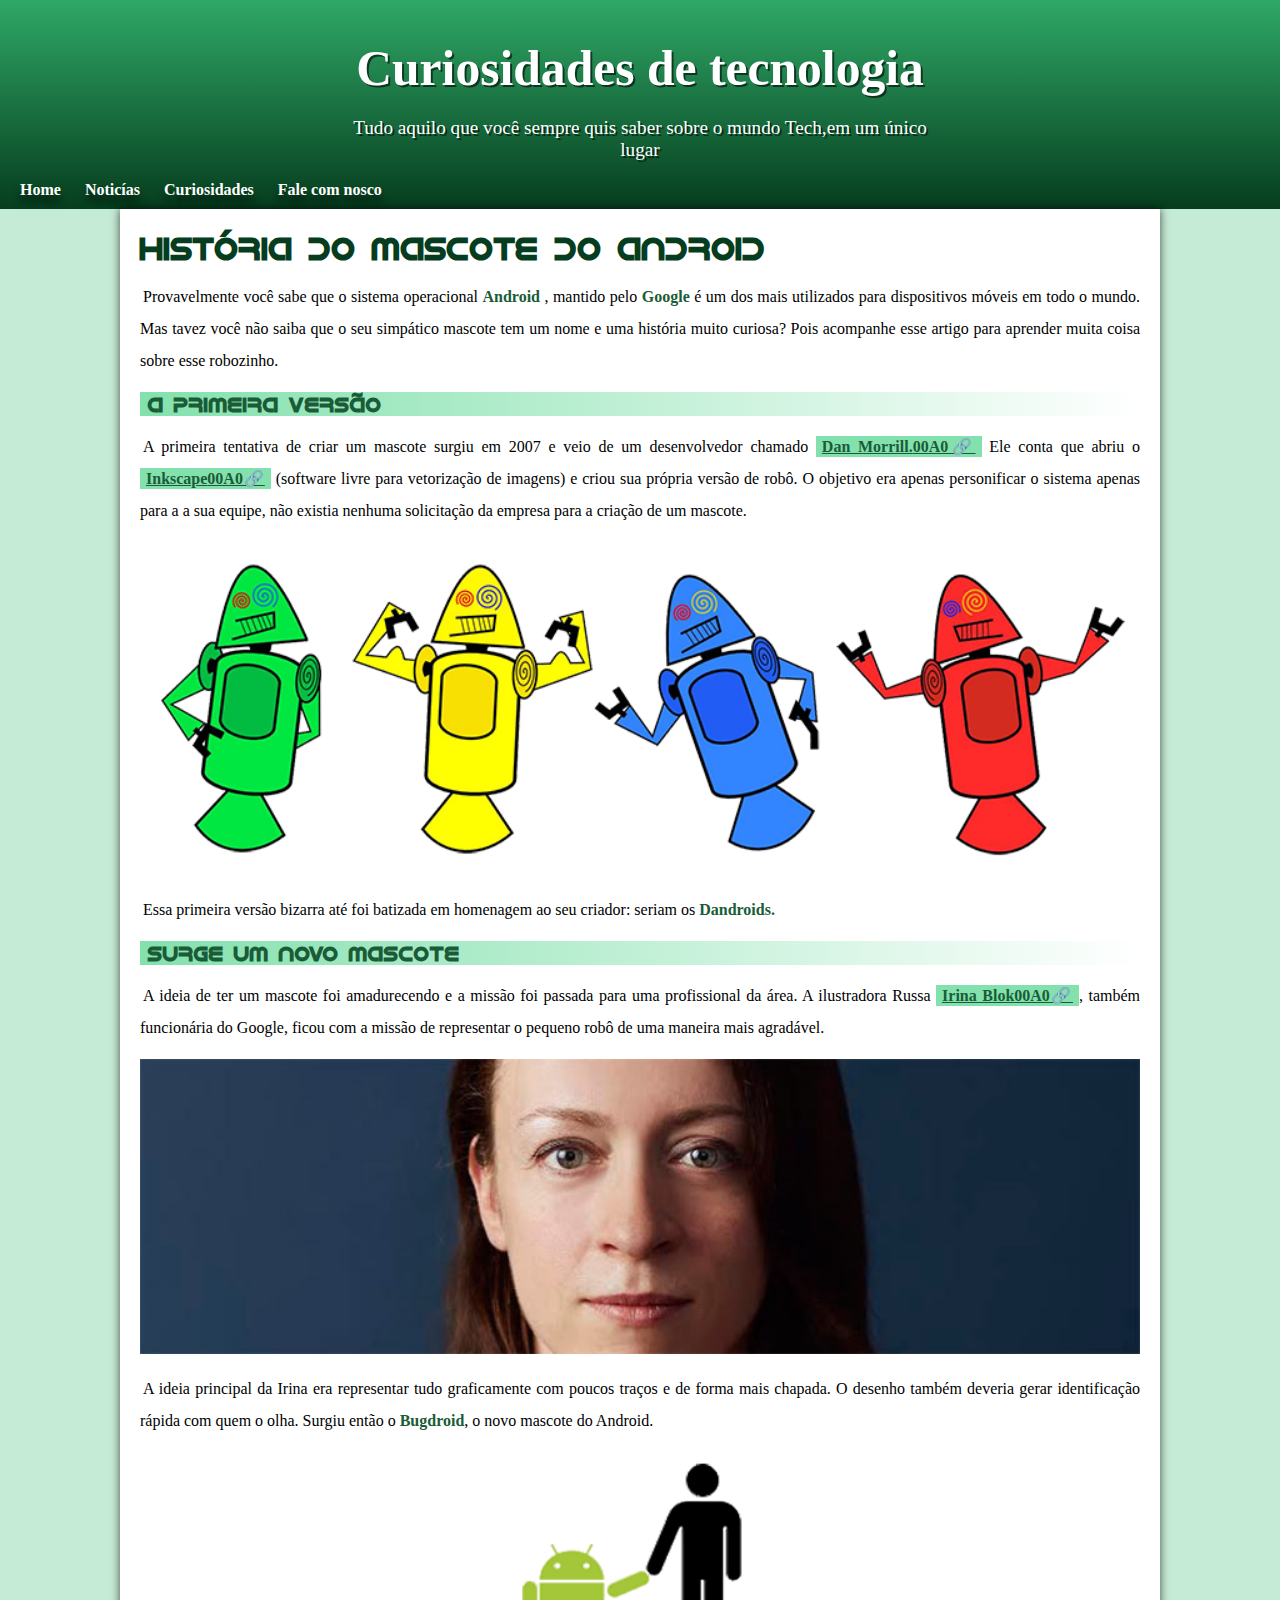
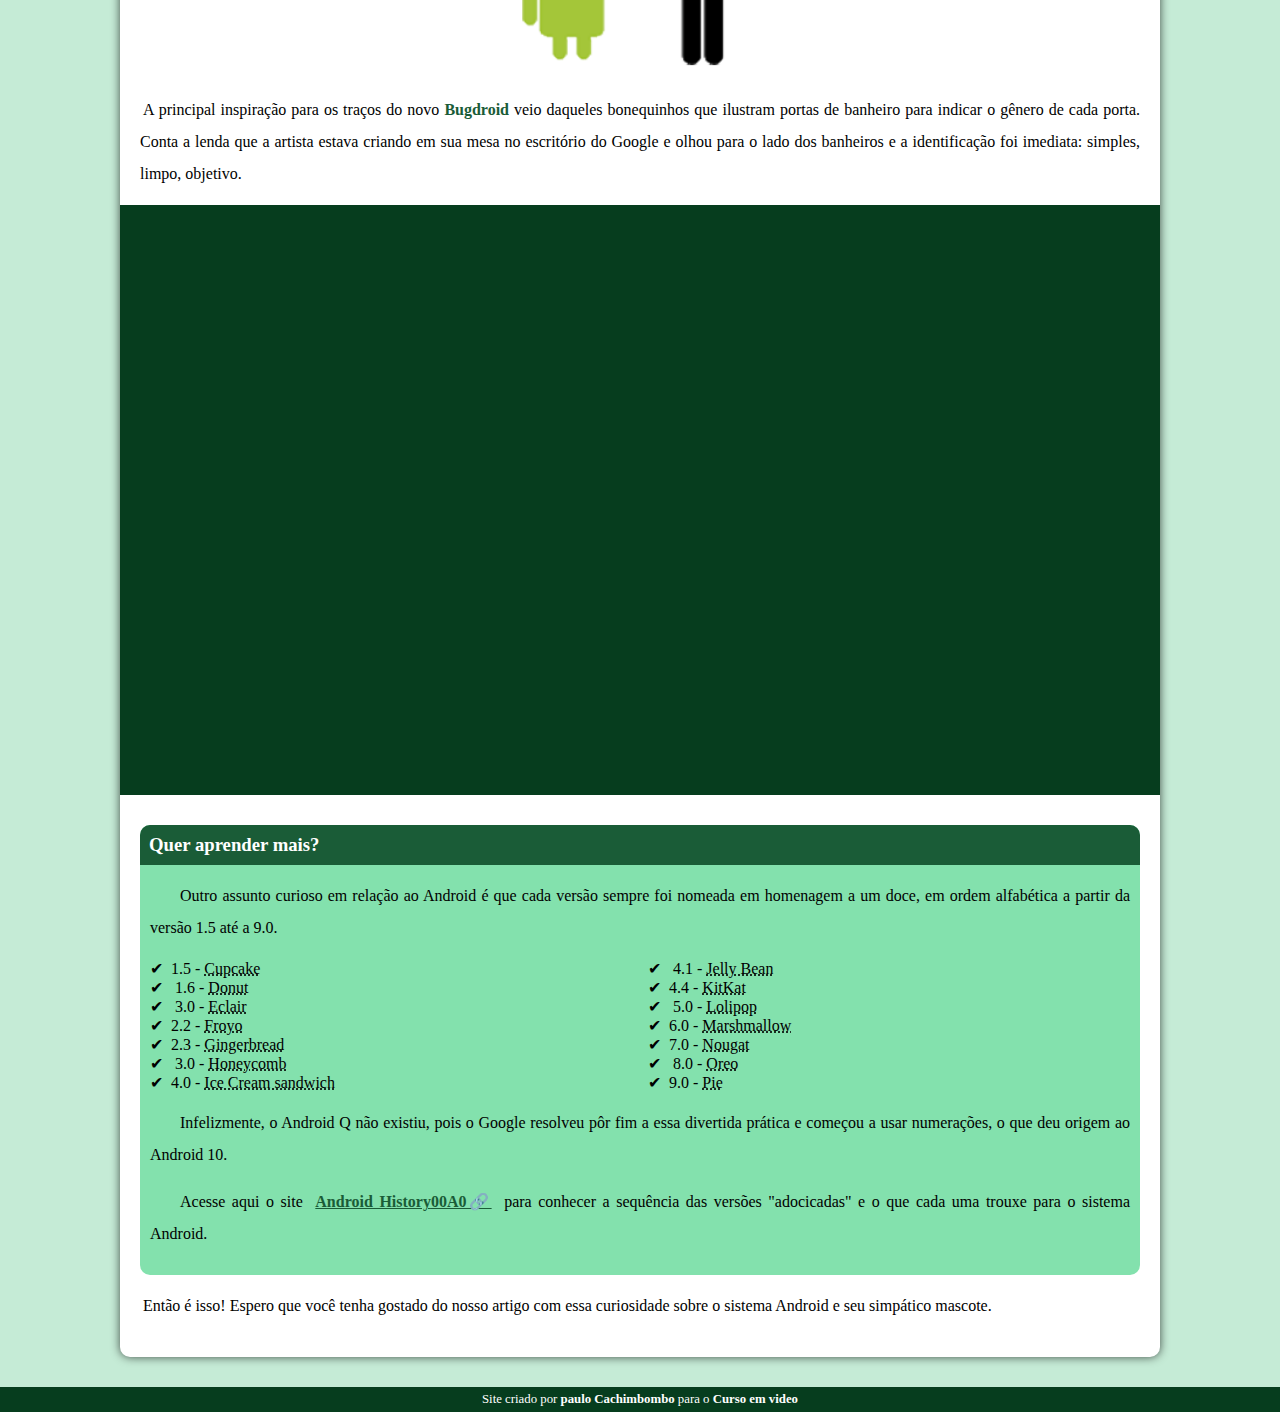
<file: Modulo2/Resolução exercicio010/Android.html>
<!DOCTYPE html>
<html lang="pt-br">
<head>
    <meta charset="UTF-8">
    <meta name="viewport" content="width=device-width, initial-scale=1.0">
    <link rel="shortcut icon" href="imagens/favicon.ico" type="image/x-icon">
    <link rel="stylesheet" href="Style/Style.css">
    <title>Como surgio o mascote  do Android? </title>
</head>
<body>
    <header>
        <h1>Curiosidades de tecnologia</h1>
        <p>
            Tudo aquilo que você sempre quis saber sobre o mundo Tech,em um único
             lugar
        </p>
        <nav>
            <a href="#">Home</a>
            <a href="#">Noticías</a>
            <a href="#">Curiosidades</a>
            <a href="#">Fale com nosco</a>
        </nav>
    </header>
    <main>
        <article>
           <h1>História do Mascote do Android</h1> 
            <p>
            Provavelmente você sabe que o sistema operacional <strong>Android</strong> , mantido pelo <strong>Google</strong> é um 
            dos mais utilizados para dispositivos móveis em todo o mundo. Mas tavez você não saiba
                que o seu simpático mascote tem um nome e uma história muito curiosa? Pois acompanhe 
                esse artigo para aprender muita coisa sobre esse robozinho.
            </p>
          <h2> A primeira versão</h2> 
            <p>
            A primeira tentativa de criar um mascote surgiu em 2007 e veio de um desenvolvedor chamado <a href="#" target="_blank" class="outside">Dan Morrill.</a>
                Ele conta que abriu o <a href="#" target="_blank"  class="outside"> Inkscape</a> (software livre para vetorização de imagens) e criou sua própria versão de robô.
                O objetivo era apenas personificar o sistema apenas para a a sua equipe, não existia nenhuma solicitação da 
                empresa para a criação de um mascote.
            </p>
            <picture>
                <source media="(max-width: 600px)" srcset="imagens/dan-droids-pq.png">
            <img src="imagens/dan-droids.png" alt="Primeiro mascote do Android">
            </picture>
           <P> Essa primeira versão bizarra até foi batizada em homenagem ao seu criador: seriam os <strong>Dandroids.</strong>  </P>

            <H2>Surge um novo mascote</H2>
            <P>
            A ideia de ter um mascote foi amadurecendo e a missão foi passada para uma profissional da área. A ilustradora 
            Russa <a href="#" target="_blank" class="outside"> Irina Blok</a>, também funcionária do Google, ficou com a missão de representar o
             pequeno robô de uma maneira 
            mais agradável.
           </P>
             <picture>
                <source media="(max-width:600px)" srcset="imagens/irina-blok-pq.jpg">
            <img src="imagens/irina-blok.jpg" alt="Irina Block criadora do Bugdroid ">
        </picture>
             <p>
            A ideia principal da Irina era representar tudo graficamente com poucos traços e de forma mais chapada. 
            O desenho também deveria gerar identificação rápida com quem o olha. Surgiu então o <strong>Bugdroid</strong>, o novo mascote 
            do Android.
            </p>
            <img src="imagens/bugdroid.png"  class="pequena " alt="Bugdroid">
            <p>
            A principal inspiração para os traços do novo <strong>Bugdroid</strong> veio daqueles bonequinhos que ilustram 
            portas de banheiro para indicar o gênero de cada porta. Conta a lenda que a artista estava criando 
            em sua mesa no escritório do Google e olhou para o lado dos banheiros e a identificação foi imediata: 
            simples, limpo, objetivo.
             </p>
            <div class="video">
             <iframe width="560" height="315" src="https://www.youtube.com/embed/l2UDgpLz20M?si=iPbBlO5fSXj4Wrbp" 
             title="YouTube video player" frameborder="0" allow="accelerometer; autoplay; clipboard-write; encrypted-media;
              gyroscope; picture-in-picture; web-share" allowfullscreen></iframe>
            </div>
            <aside>
             <h3>Quer aprender mais?</h3> 
             <p>
            Outro assunto curioso em relação ao Android é que cada versão sempre foi nomeada
                em homenagem a um doce, em ordem alfabética a partir da versão 1.5 até a 9.0.
            </p>
            <ul>
          <li>1.5 - <abbr title="Bolo de copo">Cupcake</abbr> </li>  
          <li> 1.6 - <abbr title="Rosquinha">Donut</abbr> </li>
          <li> 3.0 - <abbr title="Bomba"> Eclair</abbr></li>
           <li>2.2 - <abbr title="Iogurte Congelado ">Froyo</abbr> </li> 
           <li>2.3 - <abbr title="Biscoito de Gengibre">Gingerbread</abbr> </li>
           <li> 3.0 - <abbr title="Favo de Mel">Honeycomb</abbr></li>
           <li>4.0 - <abbr title="Sanduíche de Sorvete">Ice Cream sandwich</abbr></li>
           <li> 4.1 - <abbr title="Jujuba">Jelly Bean</abbr></li>           
            <li>4.4 - <abbr title="KitKat"> KitKat</abbr></li>
           <li> 5.0 - <abbr title="Pirulito">Lolipop</abbr></li>
            <li>6.0 - <abbr title="Marshmallow"> Marshmallow</abbr></li>
           <li>7.0 - <abbr title="Torrone"> Nougat</abbr></li> 
           <li> 8.0 - <abbr title="Oreo">Oreo</abbr></li>
           <li>9.0 - <abbr title="Torta">Pie</abbr> </li> 
        </ul>
            <p>
            Infelizmente, o Android Q não existiu, pois o Google resolveu pôr fim a essa divertida 
            prática e começou a usar numerações, o que deu origem ao Android 10.
             </p>
             <p>
            Acesse aqui o site <a href="#" target="_blank" class="outside">Android History</a> para conhecer a sequência das versões 
            "adocicadas" e o que cada uma trouxe para o sistema Android.
        </p>
        </aside>    
           <p>
            Então é isso! Espero que você tenha gostado do nosso artigo com 
            essa curiosidade sobre o sistema Android e seu simpático mascote.
        </p>
        </article>
    </main>
    <footer>
        <p>Site criado por <a href="#" target="_blank">paulo  Cachimbombo</a> para o <a href="#" target="_blank">Curso em video</a></p>
    </footer>
    
</body>
</html>
</file>
<file: Medication/Style/style.css>
@charset "utf-8";

*{
    margin: 0px;
    padding: 0px;
}

:root{
    --var1:rgb(147, 64, 224);
    --var2:rgb(86, 37, 133);
    --var3:rgb(108, 27, 184);
}

body{
    background-color: white;
}

header{
    background-color: var(--var1);
    padding-bottom: 60px ;
}
header  >h1{
    font-size: 40px;
    text-align: center;
    padding-top: 10px;
    padding-bottom: 10px;
}
nav{
    background-color: var(--var1);
    padding:10px;
}
nav > ul{
    text-align: center;
    padding-bottom: 10px;
}
nav> ul> a{
    text-decoration: none;
    padding: 5px; 
    font-size: 17px;
    color: rgb(250, 249, 252);

}
nav > ul >a:hover{
    background-color: var(--var2);
    border-radius: 12px;
    box-shadow: 0px 0px 10px rgba(0, 0, 0, 0.534);
}
main{
    margin: 0px;
    padding: 0px;
}

.bloco1{
    margin: 0px;
    padding: 50px;
    background-color: var(--var3);
}
.bloco1 > p {
    text-indent: 10px;
}
#object1{
    margin: 0px;
    padding: 50px;
    background-color: var(--var1);
}

#object1 > aside{
    text-align: right;
    padding-left: 80%;
    padding-right: 0px;
}
#object1 > aside > p{
    background-color: var(--var3);
    padding: 50px;
    border-radius: 40px 40px 40px 40px;
    box-shadow: 0px 0px 10px rgba(0, 0, 0, 0.678);
}
.bloco1 >h1{
    padding-bottom: 15px;
}

.bloco1 >h2{
    padding-bottom: 15px;
}

#object2{
    margin: 0px;
    padding: 50px;
    background-color: var(--var1);
}

#object2 > aside{
    text-align: left;
    
    padding-right: 80%;
    padding-left: 0px;
    
}

#object2 > aside > p{
    background-color: var(--var3);
    padding: 50px;
    border-radius: 40px 40px 40px 40px;
    box-shadow: 0px 0px 10px rgba(0, 0, 0, 0.678);
}

.trexo{
    color: rgb(80, 231, 80);
}

footer{
    background-color: var(--var1);
    padding:20px;
    text-align: center;
}
</file>
<file: Modulo2/003/style.css>
@charset "UTF-8";

*{
    font-family: Arial, Helvetica, sans-serif;
}
main{
    background-color: white;
    border-radius: 22px;
    width: 600px;
    padding: 10px;
    margin: auto;
    box-shadow: 5px 5px 15px #09151de0;
}
body{
    background-image: linear-gradient(to right,#042940,#005C53);
}
h1{
color:#9FC131;
text-align: center;
text-shadow: 2px 2px 1px #4e5f16dc;
}
h2{
color: #DBF227;
text-align: center;
text-shadow:1px 1px 1px #48500ce1 ;
}
p{
    
    text-align: justify;
}
</file>
<file: Modulo2/008/style.css>
@charset "UTF-8";
@import url('https://fonts.googleapis.com/css2?family=Noto+Serif+Vithkuqi&display=swap');


body{
    background-image:linear-gradient(to right, rgb(202, 57, 190),rgb(190, 121, 31));
   
    font-family: Arial, Helvetica, sans-serif;
    
}
h1#principal{
    color: rgba(13, 158, 32, 0.973);
    text-shadow: 2px 1px 1px rgba(16, 87, 25, 0.911);
    text-align: center;
}
h1{
    color: rgba(192, 113, 22, 0.973);
    text-shadow: 2px 1px 1px rgba(16, 87, 25, 0.911);
}
h2{
    color: rgba(110, 202, 48, 0.884);
    text-shadow: 2px 1px 1px  rgba(65, 102, 40, 0.938);
}
p{
    font-family: Noto Serif Vithkuqi;
    text-align: justify;
    
}
</file>
<file: Modulo2/Resolução exercicio010/Style/Style.css>
@charset "UTF-8";
@font-face{
    font-family: "android";
    src: url("../fontes/idroid.otf") format('opentype');
    weight:normal;
}
/*
Cores usadas
#c5bebd6
#83e1ad
# 3ddc84
#2fa866
#1a5c37
#063d1e 
*/
:root{
    --cor0: #c5ebd6;
    --cor1:#83e1ad;
    --cor2: #3ddc84;
    --cor3: #2fa866;
    --cor4: #1a5c37 ;
    --cor5: #063d1e;

    --font-padrao:Arial,Verdana,Helvetica, sans-serif;
  /*  --fontt-destaque:;*/
    --font-android: 'android', 'cursive';
}
*{
    margin: 0px;
    padding: 0px;
}

body{
    background-color: var(--cor0);
}
a.outside::after{
  content: '00A0\1F517';
}



header{
background-image: linear-gradient(to bottom ,var(--cor3),var(--cor5));
 min-height: 150px;
 text-align: center;
 padding-top:40px ;
}

header > h1{
color: white;
font-size: 3.1em;
padding-bottom: 20px;
text-shadow: 2px 2px 0px rgba(0, 0, 0, 0.575);
}

nav{
    text-align: left;
    margin-top :10px; ;
    padding: 10px;
    text-shadow: 0px 7px 7px rgba(0, 0, 0, 0.603);
}

nav > a {
    color: white;
    padding: 10px;
    border-radius: 5px;
    text-decoration: none;
    font-weight: bold;
    transition: 0.5s;
}
nav > a:hover{
    background-color: var(--cor3);
    color: var(--cor5);
}

header > p{
    color: white;
    font-size: 1.2em;
    max-width: 600px;
    padding-right: 10px;
    padding-left: 10px;
    margin: auto;
    text-shadow: 2px 2px 0px rgba(0, 0, 0, 0.575);
}

main{
    background-color: white;
    min-width: 260px;
    max-width: 1000px;
    padding: 20px;
    margin: auto;
    box-shadow: 0px 0px 10px rgba(0, 0, 0, 0.678);
    border-bottom-left-radius: 10px;
    border-bottom-right-radius: 10px;
    margin-bottom: 30px;
   
}
div.video{
    
    background-color: var(--cor5);
    margin: 0px -20px 30px  -20px;
    padding: 10px;
    padding-bottom: 58%;
    position: relative;
}
div.video> iframe{
    position: absolute;
    top: 5% ;
    left: 5%;
    width: 90%;
    height: 90% ;
}
main h1{
    color:var(--cor5) ;
   font-family: var(--font-android);
}
main h2{
  color: var(--cor4);
  font-size: 1.3em;
  text-indent: 8px;
  background-image:linear-gradient(to right,var(--cor1),transparent) ;

  font-family: var(--font-android);
}
main img{
   width: 100%;
}
main img.pequena{
    max-width: 350px;;
    display: block;
    margin: auto;
}
main p{
    margin: 15px 0px;
    text-align: justify;
    text-indent: 3px;
    font-size: 1em;
    line-height: 2em;
}
main strong{
    color: var(--cor4);
    font-weight: bold;
   
}
main a{
    color: var(--cor4);
    font-weight: bold;
    background-color: var(--cor1);
    padding: 2px 6px
 
}
main a:hover{
    text-decoration: underline;
    color: var(--cor2);
    border-radius :1px;
}

 
aside{
    background-color: var(--cor1);
    padding: 10px;
    border-radius: 10px;
}


aside > ul{
    list-style-type: '\2714\00A0\00A0';
    list-style-position: inside;
    columns: 2;

}
aside > p{
    text-indent: 30px;
    text-align: justify;
}
aside  h3{
    background-color: var(--cor4);
    color: white;
    padding: 9px;
    margin-top: -10px;
    margin-left: -10px;
    margin-bottom: 0px;
    margin-right: -10px;
    border-radius: 10px 10px 0px 0px ;
    }

footer{
    background-color: var(--cor5);
    color: white;
    font-size: 0.8em;
    text-align: center;
    padding: 5px;
}
footer a{
    color: white;
    font-weight: bolder;
    text-decoration: none;
    line-height: 2px;
}
footer a:hover{
    text-decoration: underline;
    color: var(--cor1);

}
</file>
